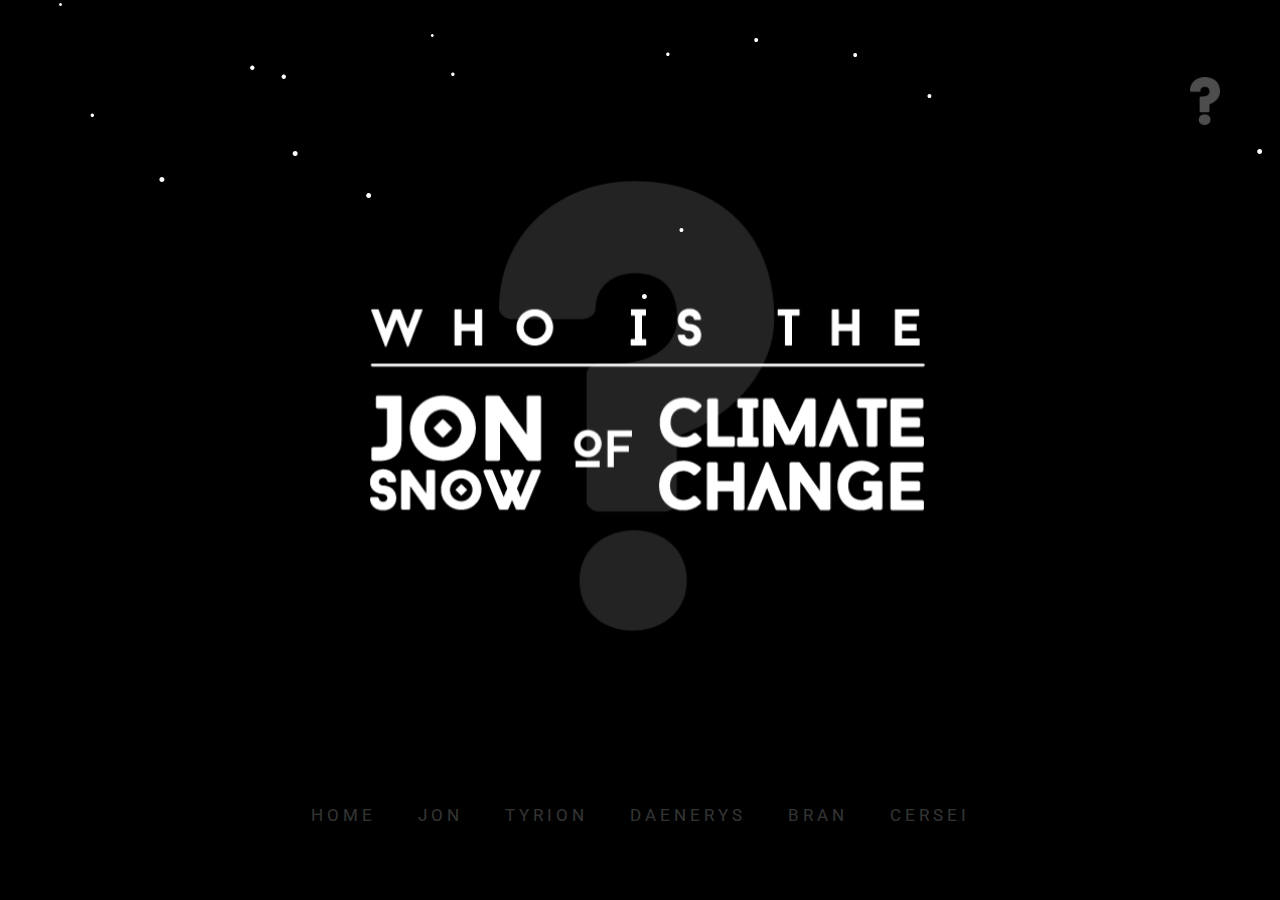
<file: got/index.html>
<!DOCTYPE html>
<html>
<head>
	<title>Who is the Jon Snow of Climate Change?</title>
	<meta charset="utf-8" />
	<meta name="viewport" content="user-scalable=no, initial-scale=1, maximum-scale=1, minimum-scale=1, width=device-width">	
	<link rel="stylesheet" href="css/style.css">
  <link href="https://fonts.googleapis.com/css?family=Roboto:400,400i,500,500i,700" rel="stylesheet">
</head>
<body>
	
		
	<div class="wrapper">	
    <!--<canvas id="scene-frame"></canvas>-->
    <div class="img-container">
      <img class="background-img" src="img/blueprint.png" width="4000">
      <img class="about-mark" src="img/questionmark.png">

      <!-- SOUND -->
<!--       <audio autoplay loop>
        <source src="sound/themesong.mp3">
      </audio> -->


      <div class="about-text">
        <p>The content of this website is from the online article <a href="https://www.vanityfair.com/hollywood/2017/07/game-of-thrones-climate-change-white-walkers-global-warming" target="_blank">"Who is the Jon Snow of Climate Change,"</a> published by Vanity Fair on July 6, 2017.</p>
      </div>

      <div class="intro" id="jon">
        <h2>Who could be a Jon Snow on Earth?</h2>
        <p>Winter is coming to Westeros, but disappearing on Earth. Both worlds’ most pressing problems involve a rejection of information gathered on the front lines, migrations of vulnerable populations that unsettle adjacent communities, and a potential tipping point past which there is no hope of survival. </p>
        <p><a href="https://www.vanityfair.com/hollywood/2017/07/game-of-thrones-climate-change-white-walkers-global-warming" target="_blank">Vox matched up some Game of Thrones characters with their real-world climate warrior counterparts.</a> But who do you think is going to be the Jon Snow who can save us all? </p>
      </div>

      <div class="intro" id="tyrion">
        <h2> Leonardo Dicaprio as Tyrion Lannister</h2>
        <p>Tyrion is a former denier—“I don’t believe that giants and ghouls and White Walkers are lurking beyond the wall”—who is now fighting for good by backing Daenerys and, one presumes, her eventual battle against the wights. Meanwhile, DiCaprio used to terrorize L.A. nightclubs with the Pussy Posse before gradually turning more conscientious and making Before the Flood, a film that offers not only information about climate change, but practical ways to fight it. </p>
      </div>

      <div class="intro" id="daenerys">
        <h2> Angela Merkel as Daenerys Targaryen</h2>
        <p>Khaleesi has dragons, and Merkel also has a powerful weapon in her arsenal: she was a scientist for more than a decade, earning her doctorate in physical chemistry in 1986. In May, Merkel confronted Trump about his promise to pull out of the Paris accord, saying, “We Europeans must really take our destiny into our own hands.” Plus, George W. Bush would probably try to give actress Emilia Clarke a back rub, too. </p>
      </div>

      <div class="intro" id="bran">
        <h2> Elon Musk as Bran Stark</h2>
        <p>Bran has visions. He’s learning clairvoyance. As the Three-Eyed Raven, he is now harnessing magic that fans hope will save the world. Similarly, Musk has been instrumental in developing commercial solar-energy programs for homes and businesses, the integration of solar power with an electric-car battery, and a solar-powered, 28-seat pod that moves at high speeds through a giant tube.</p>
      </div>

      <div class="intro" id="cersei">
        <h2> The Koch Brothers as Cersei Lannister</h2>
        <p>Cersei Lannister schemes to gain power and will destroy anything to keep it. Here’s another wasting-natural-resources comparison: presumably, Cersei could have used all that wildfire against the White Walkers, or at least to keep dead bodies from becoming wights. One could also argue that there is a bit of Cersei in all of us: we’re unwilling to give up the power we receive from cheap fuel, and our children are the ones who will suffer.</p>
      </div>


    </div>
    <div class="btns">
      <button class="btn-home btn">HOME</button>
      <button class="btn-one btn">JON</button>
      <button class="btn-two btn">TYRION</button>
      <button class="btn-three btn">DAENERYS</button>
      <button class="btn-four btn">BRAN</button>
      <button class="btn-five btn">CERSEI</button>
    </div>
	</div>


	

	<script src="js/snowstorm.js"></script>
	
	<script type="text/javascript" src="js/jquery-min.js"></script>
	<script type="text/javascript" src="js/main-v1.js"></script>
	
	<script src="https://ajax.googleapis.com/ajax/libs/jquery/1.12.4/jquery.min.js"></script>
</body>
</html>
</file>
<file: got/css/style.css>
html, body, .wrapper {
	height: 100%;
	margin: 0;
}

body {
	background-color: black;
}

.wrapper {
	display: flex;
	flex-direction: column;
	justify-content: center;
}

.img-container {
	height: 729px;
    width: 1200px;
    overflow: hidden;
    margin: 0 auto;
    position: relative;
}

.background-img {
	position: absolute;
	top: -900px;
	left: -1400px;
}

.btns {
	text-align: center;
}

.btn {
	background-color: black;
    font-size: 17px;
    font-family: 'Roboto';
    font-weight: 400;
    border: none;
    letter-spacing: 4px;
    /* border: 1px solid white; */
    color: white;
    cursor: pointer;
    padding: 19px;
    transition: all 0.5s ease;
    outline: 0;
    opacity: 0.2;
}

.btn:hover {
	/*background-color: white;
	color: black;*/
	opacity: 1;
}	

.intro {
    /* opacity: 1; */
    font-size: 21px;
    line-height: 1.5em;
    letter-spacing: 1px;
    color: white;
    position: absolute;
    text-align: left;
    top: 25%;
    left: 40%;
    /* height: 30%; */
    /* width: 35%; */
    /* margin-right: 40px; */
    font-family: 'Roboto';
    font-weight: 400;
    overflow-y: hidden;
    width: 0%;
    transition: all .4s;
}

#jon h2{
	color: #d2d2d2;
}

#tyrion h2{
	color: #c1272d;
}

#daenerys h2{
	color: #4f8ae0;
}

#bran h2{
	color: #e1ccff;
}

#cersei h2{
	color: #b77e2c;
}

.img-rig{
	width: 328px;
    position: absolute;
    top: 18%;
    left: 8%;
    opacity: 1;
    transition: all 0.5s;
}

#img-jon.img-rig, #img-tyrion.img-rig, #img-daenerys.img-rig, #img-bran.img-rig, #img-cersei.img-rig{
	transform: scale(0);
}

.img-logo {
	position: absolute;
    width: 590px;
    /* top: 20%; */
    left: 26%;
    transition: all 0.5s;
    transform: scale(0);
}

.intro a{
	text-decoration: none;
	color: white;
}

.intro a:hover{
	color:#8a8a8a;
}

.about-mark{
	position: absolute;
    width: 30px;
    opacity: 0.3;
    right: 0px;
    margin: 20px 20px 20px 20px;
    cursor: pointer;
}

.about-mark:hover{
	opacity: 0.7;
}

.about-text{
	font-size: 30px;
    line-height: 1.5em;
    letter-spacing: 1px;
    color: white;
    position: absolute;
    text-align: center;
    top: 35%;
    left: 20%;
    right: 20%;
    /* margin-right: 40px; */
    font-family: 'Roboto';
    font-weight: 400;
    /* overflow-y: hidden; */
    opacity: 0;
    transition: all .4s;
    /* transform: scale(0); */
}

.about-text a{
	text-decoration: none;
	color: teal;
	/*font-style: italic;*/
}

.about-text a:hover{
	color:#8a8a8a;
}
</file>
